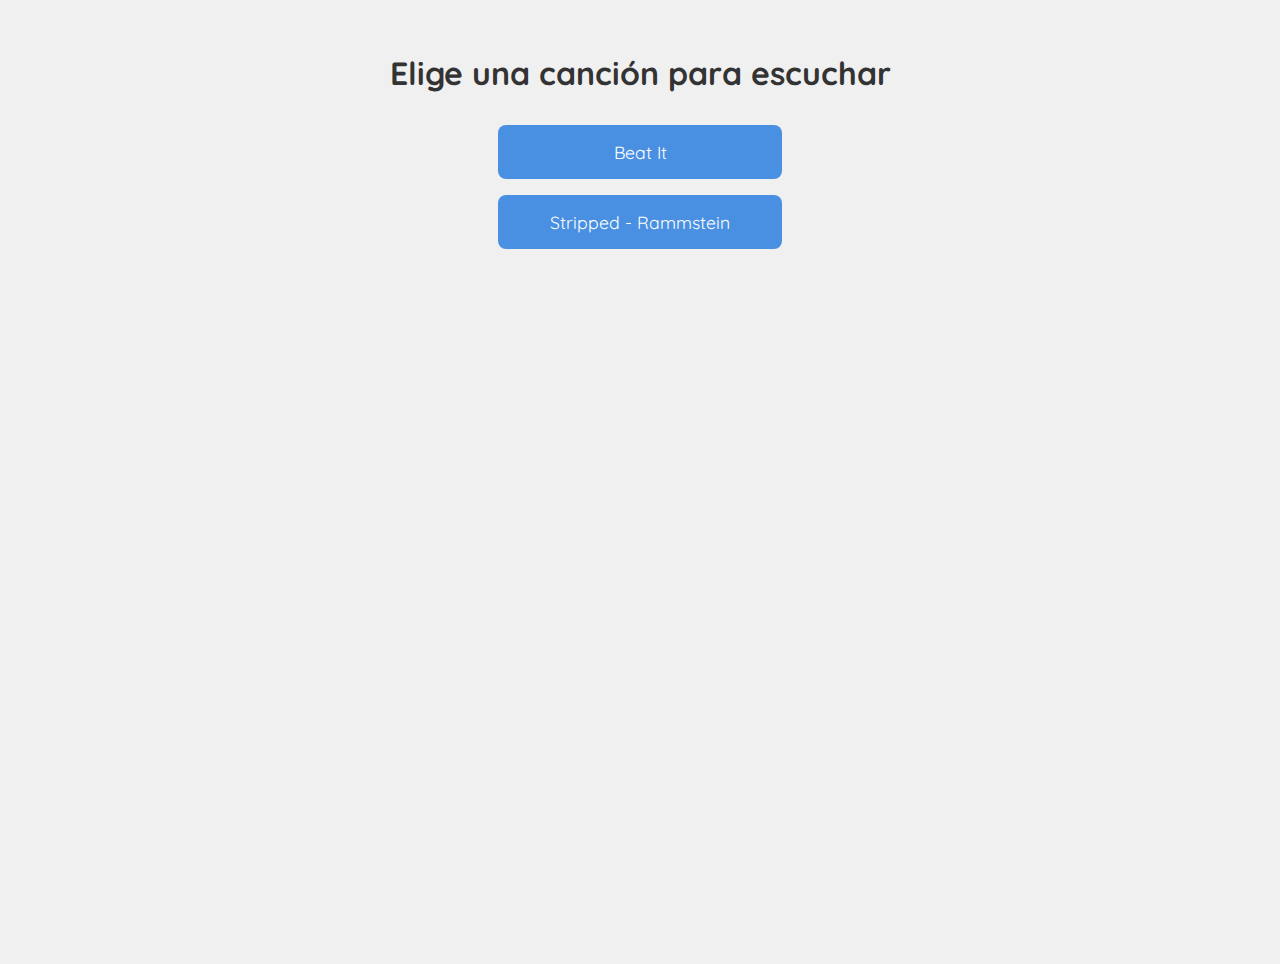
<file: index.html>
<!DOCTYPE html>
<html lang="es">
<head>
  <meta charset="UTF-8" />
  <meta name="viewport" content="width=device-width, initial-scale=1" />
  <title>Nuestras Canciones</title>
  <link rel="preconnect" href="https://fonts.googleapis.com" />
  <link rel="preconnect" href="https://fonts.gstatic.com" crossorigin />
  <link
    href="https://fonts.googleapis.com/css2?family=Quicksand:wght@500;700&display=swap"
    rel="stylesheet"
  />
  <style>
    body {
      font-family: 'Quicksand', sans-serif;
      background: #f0f0f0;
      margin: 0;
      padding: 2rem;
      display: flex;
      flex-direction: column;
      align-items: center;
      min-height: 100vh;
    }
    h1 {
      margin-bottom: 1.5rem;
      color: #333;
    }
    .boton-cancion {
      background-color: #4a90e2;
      color: white;
      border: none;
      padding: 1rem 2rem;
      margin: 0.5rem;
      border-radius: 8px;
      cursor: pointer;
      font-size: 1.1rem;
      text-decoration: none;
      transition: background-color 0.3s;
      display: inline-block;
      text-align: center;
      width: 220px;
    }
    .boton-cancion:hover {
      background-color: #357abd;
    }
  </style>
</head>
<body>
  <h1>Elige una canción para escuchar</h1>

  <a href="canciones/beat-it/" class="boton-cancion">Beat It</a>
  <a href="canciones/cancion01/" class="boton-cancion">Stripped - Rammstein</a>

</body>
</html>
</file>
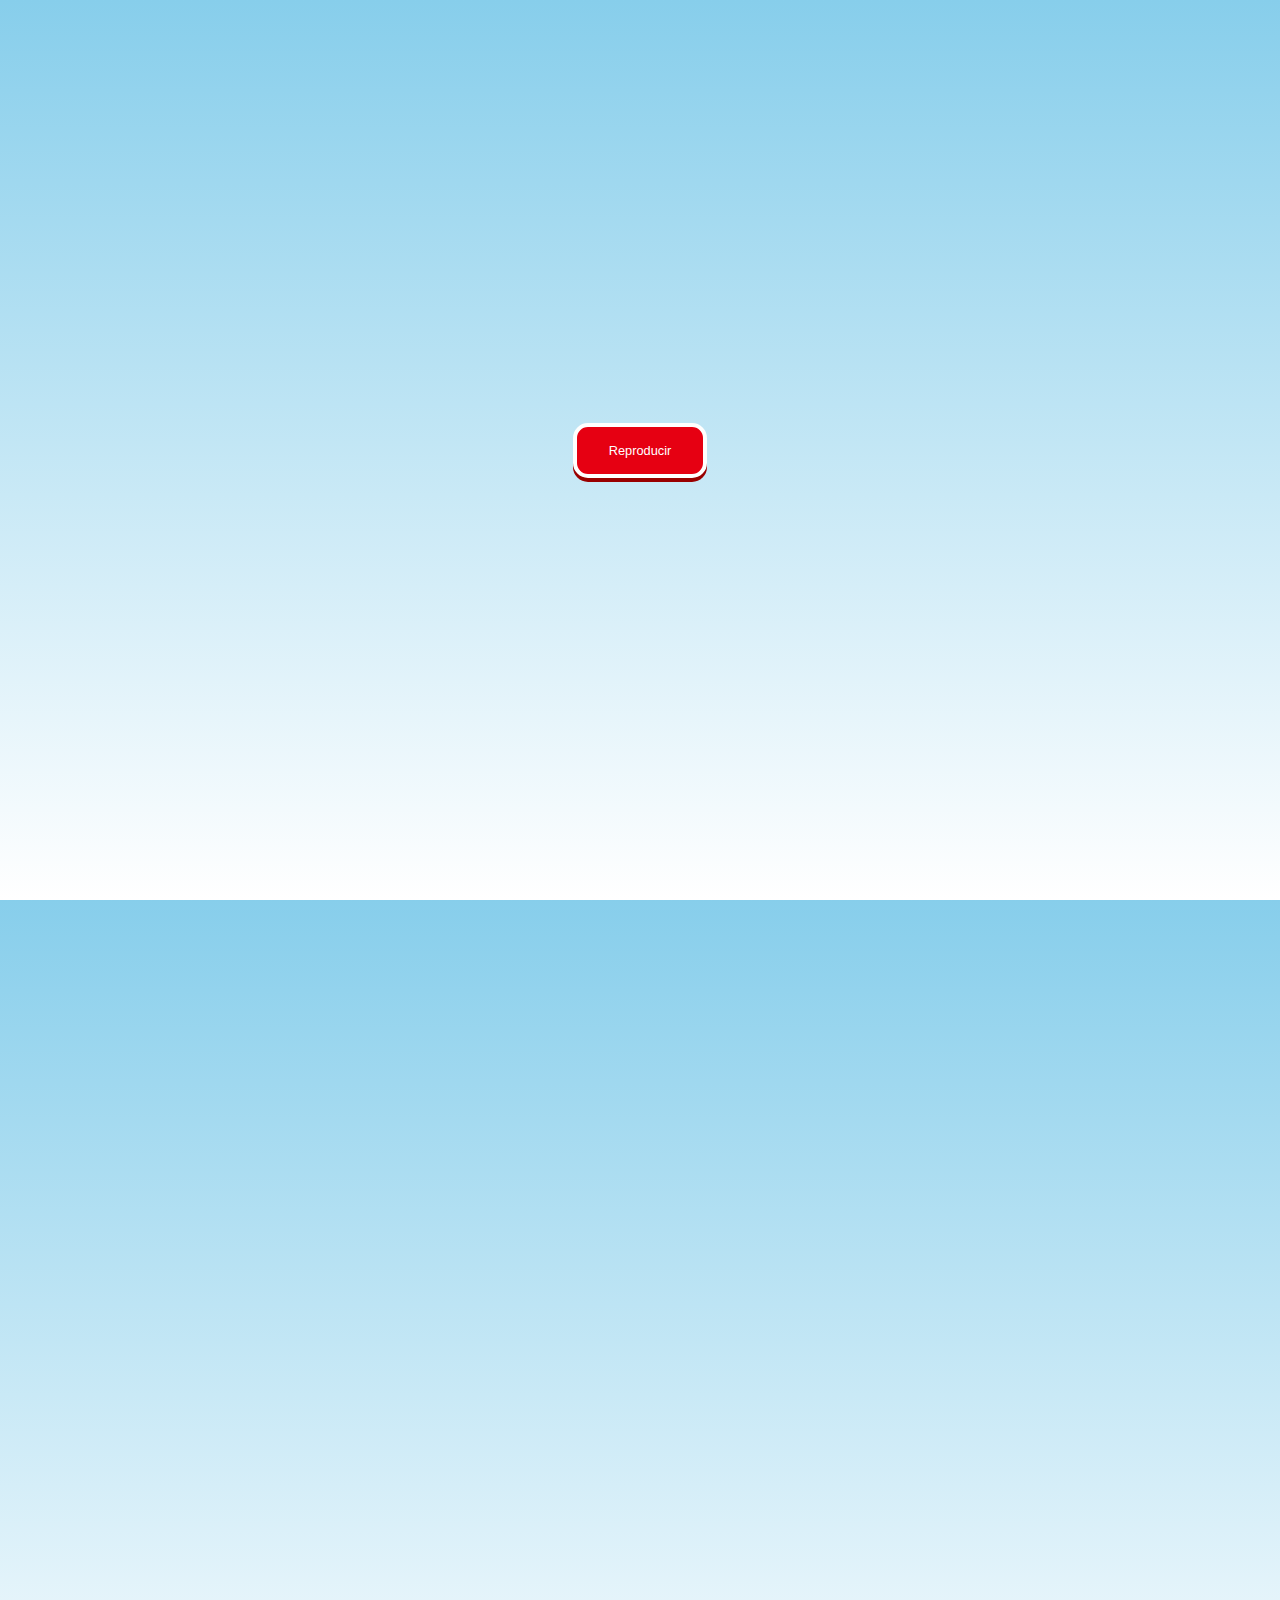
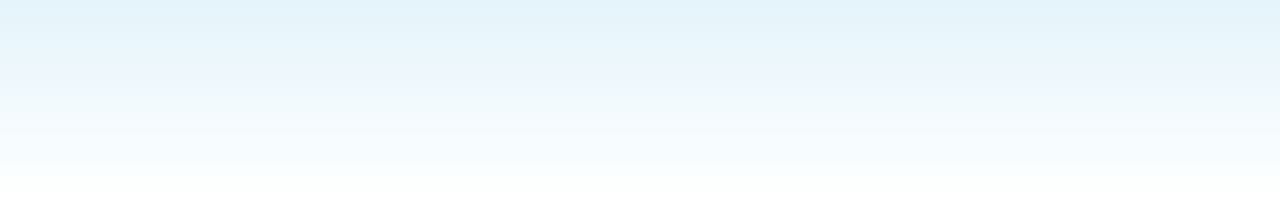
<file: canciones/jump-up-super-star/index.html>
<!DOCTYPE html>
<html lang="es">
<head>
  <meta charset="UTF-8" />
  <meta name="viewport" content="width=device-width, initial-scale=1" />
  <title>Te amo</title>
  <link rel="stylesheet" href="styles.css" />
  <link href="https://fonts.googleapis.com/css2?family=Press+Start+2P&display=swap" rel="stylesheet" />
</head>
<body>
  <div id="pantalla-inicial" class="pantalla">
    <button id="startBtn" class="boton-rojo">Reproducir</button>
  </div>

  <div id="pantalla-cancion" class="pantalla oculto">
    <div id="letra-container" class="letra-container"></div>
    <audio id="audio" src="jump-up-super-star.opus"></audio>
  </div>

  <script src="script.js"></script>
</body>
</html>
</file>
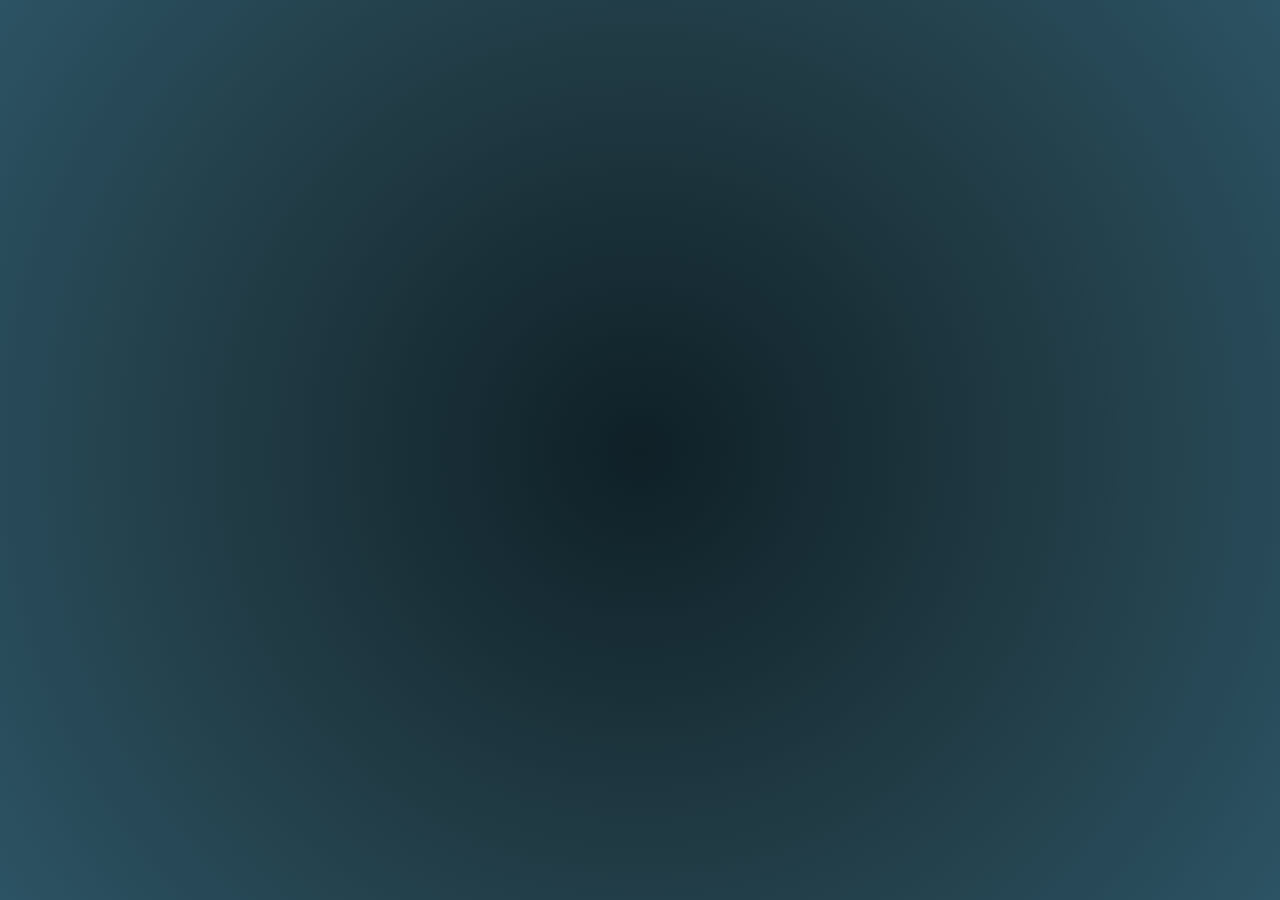
<file: canciones/teamo/index.html>
<!DOCTYPE html>
<html lang="es">
<head>
  <meta charset="UTF-8" />
  <meta name="viewport" content="width=device-width, initial-scale=1" />
  <title>Pensamientos sobre ti</title>
  <link rel="stylesheet" href="styles.css" />
</head>
<body>
  <div id="contenedor"></div>
  <script src="script.js"></script>
</body>
</html>
</file>
<file: canciones/jump-up-super-star/styles.css>
@import url('https://fonts.googleapis.com/css2?family=Press+Start+2P&display=swap');

* {
  margin: 0;
  padding: 0;
  box-sizing: border-box;
}

body {
  font-family: 'Press Start 2P', cursive;
  color: #fff;
  background: linear-gradient(to bottom, #87CEEB, #fff);
  overflow: hidden;
  height: 100vh;
  position: relative;
}

#pantalla-inicial, #pantalla-cancion {
  height: 100vh;
  display: flex;
  flex-direction: column;
  align-items: center;
  justify-content: center;
  padding: 2rem 1rem;
  text-align: center;
}

.oculto {
  opacity: 0;
  pointer-events: none;
}

.visible {
  opacity: 1;
  pointer-events: all;
}

.mensaje {
  background: rgba(255, 255, 255, 0.1);
  padding: 3rem;
  border-radius: 20px;
  border: 4px dashed #ffcc00;
  box-shadow: 0 0 15px #ffcc00;
  animation: aparecer 1s ease forwards;
}

.mensaje h1 {
  font-size: 2rem;
  color: #e60012;
  margin-bottom: 1.5rem;
}

.mensaje p {
  font-size: 1rem;
  color: #000;
  text-shadow: 1px 1px #fff;
  margin-bottom: 2rem;
}

button {
  background: #e60012;
  color: #fff;
  border: 4px solid #fff;
  padding: 1rem 2rem;
  font-size: 0.8rem;
  border-radius: 15px;
  cursor: pointer;
  box-shadow: 0 4px #900;
  transition: all 0.2s ease;
}

button:hover {
  transform: scale(1.05);
  box-shadow: 0 0 10px #ffcc00;
}

#audio {
  display: none;
}

#letra-container {
  width: 90%;
  max-width: 800px;
  height: 80vh;
  overflow-y: auto;
  padding: 1rem;
  font-size: 0.9rem;
  line-height: 2;
  background-color: rgba(255, 255, 255, 0.7);
  color: #222;
  border-radius: 15px;
  border: 3px solid #ffcc00;
  box-shadow: 0 0 15px #ffcc00;
  text-align: center;
}

.linea {
  opacity: 0.3;
  transition: all 0.3s ease;
}

.linea.activa {
  opacity: 1;
  color: #e60012;
  font-size: 1.1rem;
  background-color: #fffaa0;
  padding: 0.3rem;
  border-radius: 8px;
}

@keyframes aparecer {
  from {
    opacity: 0;
    transform: translateY(30px);
  }
  to {
    opacity: 1;
    transform: translateY(0);
  }
}

/* Estrellas flotantes */
body::before {
  content: "";
  position: absolute;
  top: 0;
  left: 0;
  width: 100%;
  height: 100%;
  background-image: url('https://upload.wikimedia.org/wikipedia/commons/thumb/1/18/Mario_Star.svg/800px-Mario_Star.svg.png');
  background-size: 40px;
  background-repeat: repeat;
  opacity: 0.08;
  animation: estrellas 60s linear infinite;
  z-index: -1;
}

@keyframes estrellas {
  0% { background-position: 0 0; }
  100% { background-position: -1000px 1000px; }
}

/* Responsive */
@media (max-width: 768px) {
  .mensaje h1 {
    font-size: 1.3rem;
  }

  .mensaje p {
    font-size: 0.8rem;
  }

  button {
    font-size: 0.7rem;
    padding: 0.8rem 1.5rem;
  }

  #letra-container {
    font-size: 0.8rem;
  }

  .linea.activa {
    font-size: 1rem;
  }
    }
</file>
<file: canciones/teamo/styles.css>
* {
  margin: 0;
  padding: 0;
  box-sizing: border-box;
}

html, body {
  width: 100%;
  height: 100%;
  overflow: hidden;
  background: radial-gradient(circle at center, #0f2027, #203a43, #2c5364);
  font-family: 'Segoe UI', Tahoma, Geneva, Verdana, sans-serif;
}

#contenedor {
  width: 100%;
  height: 100%;
  position: relative;
  pointer-events: none;
  z-index: 0;
}

.mensaje {
  position: absolute;
  font-size: 1.2rem;
  color: #ffffffcc;
  opacity: 0;
  animation: aparecer 1.5s forwards;
  text-shadow: 0 0 6px #00ffc3;
  max-width: 40vw;
  line-height: 1.3;
  word-wrap: break-word;
  z-index: 1;
  white-space: pre-wrap;
  text-align: center;
}

@keyframes aparecer {
  0% {
    opacity: 0;
    transform: scale(0.9);
  }
  100% {
    opacity: 1;
    transform: scale(1);
  }
}
</file>
